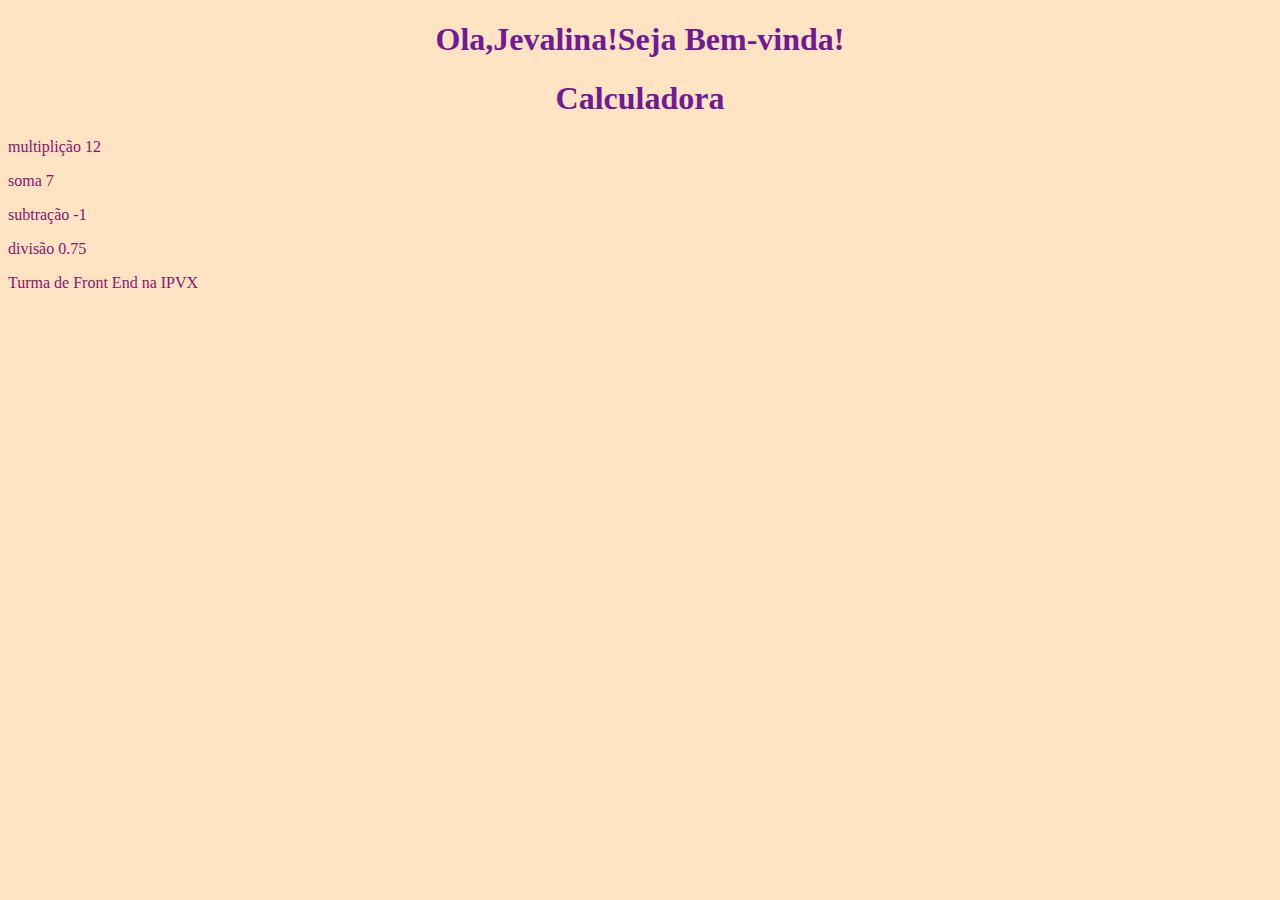
<file: index.html>
<!DOCTYPE html>
<html>
    <head>
    <title>Minha Primeira Página</title>
    <link rel="stylesheet" href="asset/css/style.css">
    </head>
    <body>
    <h1 id="mensagem"> </h1>
    <h1> Calculadora </h1>
      <p> multiplição  <span id="mult"></span></p>  
       <p> soma  <span id="soma"></span></p>
        <p> subtração <span id="sub"></span></p>
         <p> divisão <span id="div"></span></p>
    <p> Turma de Front End na IPVX</p>
    </body>
    <script src="asset/js/saudacao.js"></script>
    <script src="asset/js/calculadora.js"></script>
</html>
</file>
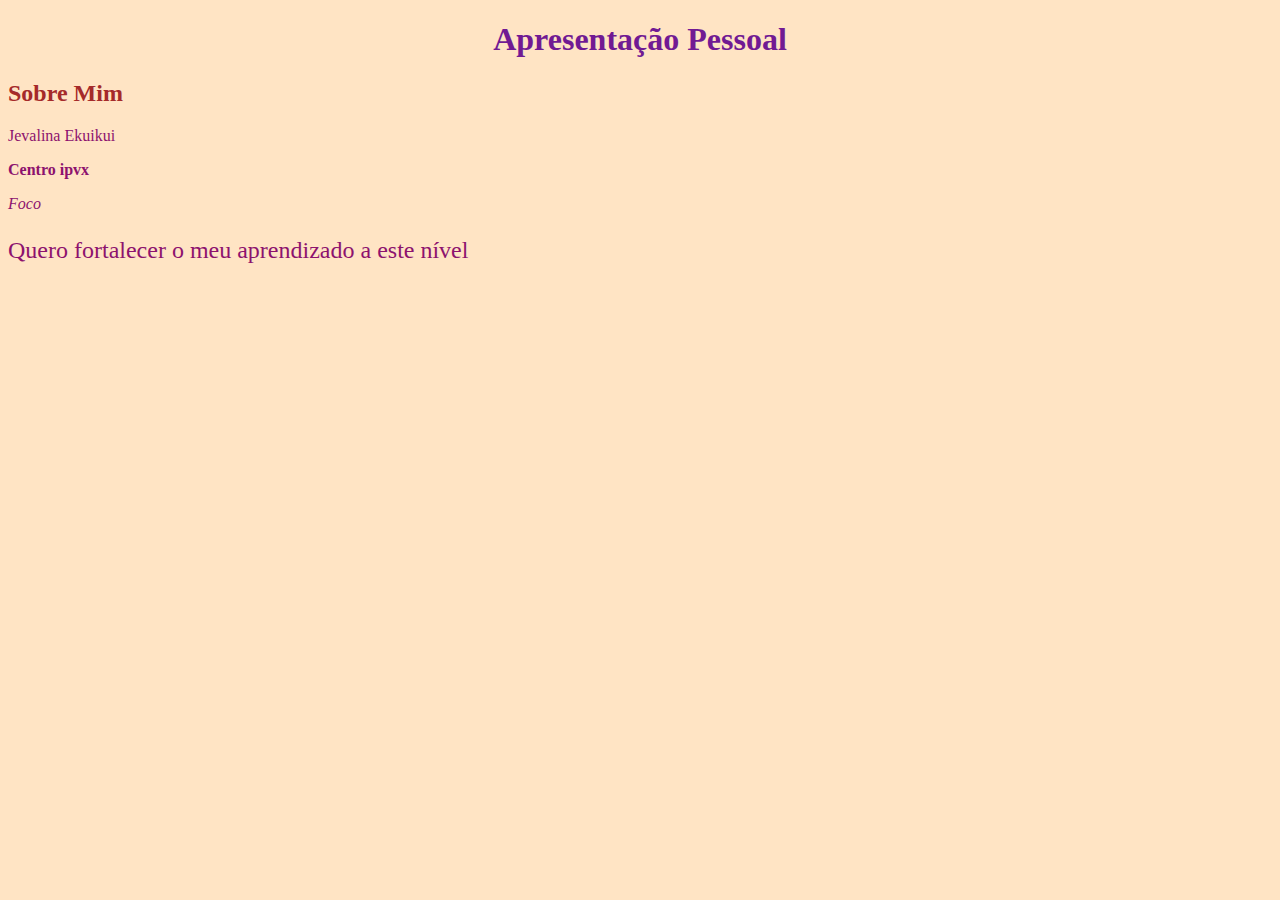
<file: Exercício 2.html>
<!DOCTYPE html>
<html>
<head>
<title> Apresentação Pessoal</title>
<link rel="stylesheet" href="asset/css/style.css">
</head>
<body>
   <h1><strong> Apresentação Pessoal </strong></h1>
   <h2 id="cor"> Sobre Mim</h2>
   <p> Jevalina Ekuikui</p>
   <P><strong>Centro ipvx</strong></P>
   <p><em> Foco</em></p>
   <p class="tamanho"> Quero fortalecer o meu aprendizado a este nível</p>
</body>
</html>
</file>
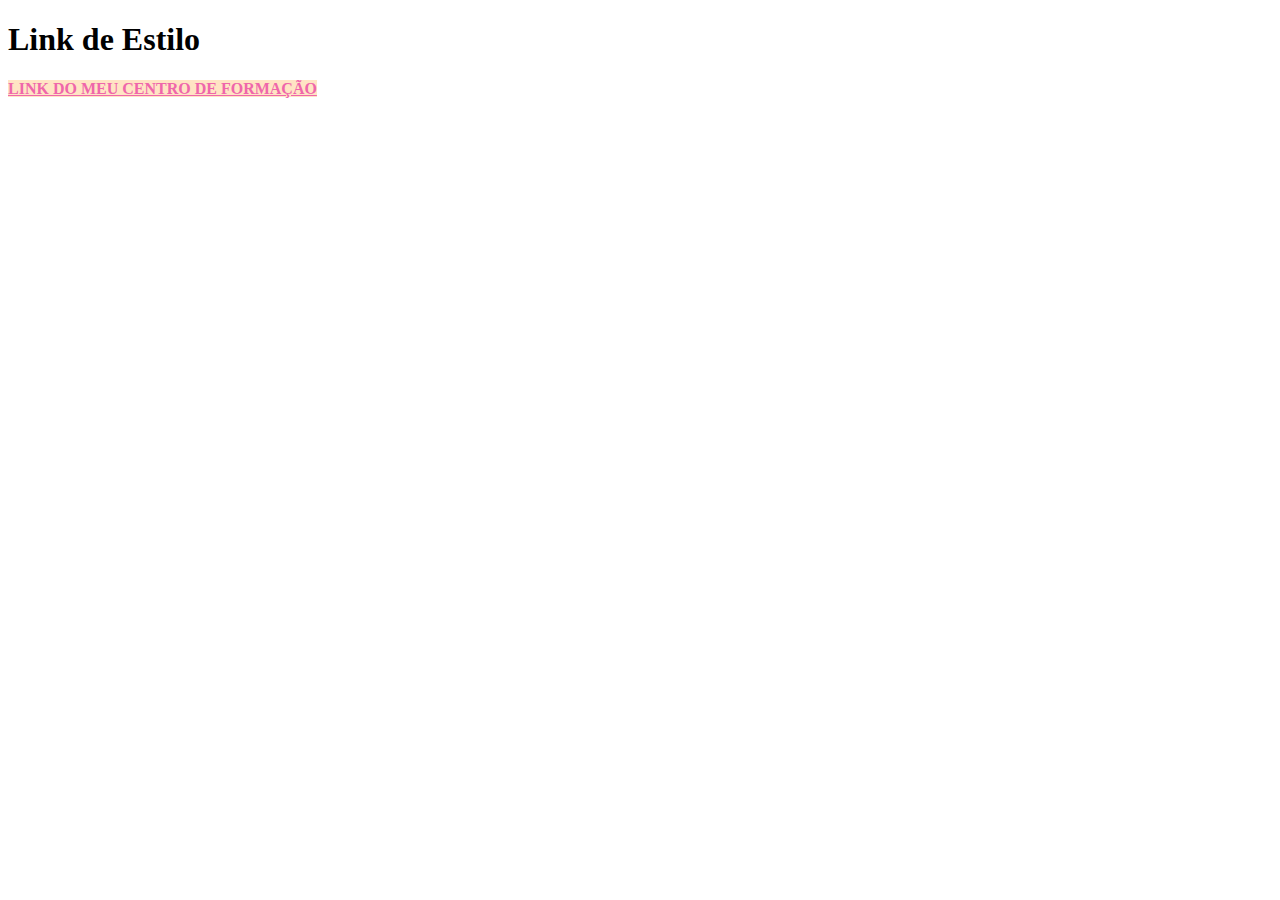
<file: Untitled-1.html>
<!DOCTYPE html>
<html>
<head>
<style>
a {
  color: rgb(239, 102, 171);
  background-color: bisque;
  font-weight: bold;
}
</style>
</head>
<body>

<h1>Link de Estilo</h1>

<p><a href="https://ipvx.co.ao/" target="_blank">LINK DO MEU CENTRO DE FORMAÇÃO</a></p>

</body>
</html>
</file>
<file: asset/css/style.css>
body{
    background-color:bisque;
    font-family: Cambria, Cochin, Georgia, Times, 'Times New Roman', serif;
}
h1 {
    color:rgb(113, 26, 147);text-align: center;
}
 h2 {
 color: rgb(44, 9, 79);
}
p {
    color:rgb(141, 18, 110);

}

#cor {
    color:brown
}
 

.tamanho {
    font-size: 24px
}
</file>
